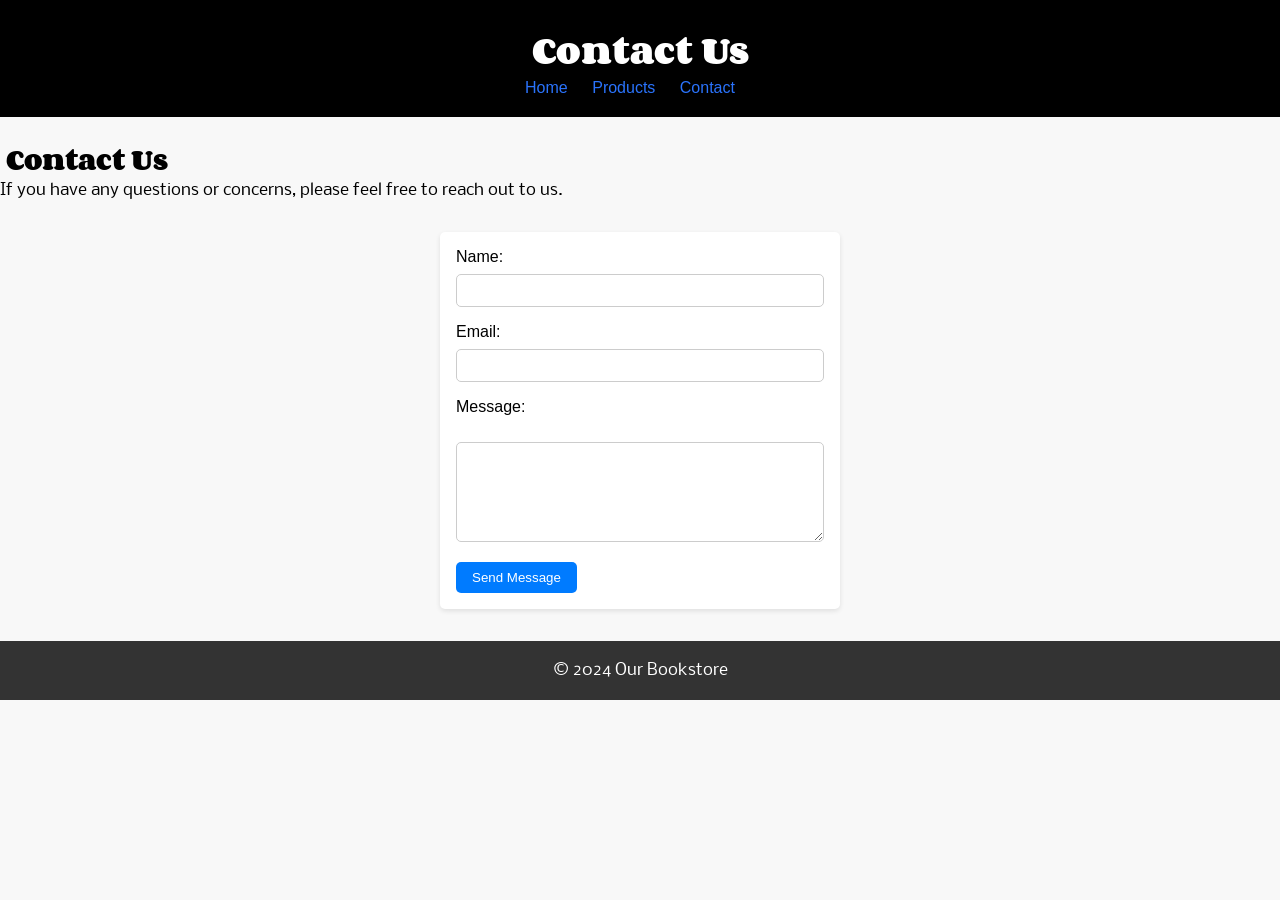
<file: contact.html>
<!DOCTYPE html>
<html lang="en">
<head>
    <meta charset="UTF-8">
    <meta name="viewport" content="width=device-width, initial-scale=1.0">
    <title>Contact Us</title>
    <link rel="icon" type="image/x-icon" href="D:\VS codes\bookstore\books.png">
    <link rel="stylesheet" href="styles.css">
    <link href="http://fonts.googleapis.com/css?family=Corben:bold" rel="stylesheet" type="text/css">
    <link href="http://fonts.googleapis.com/css?family=Nobile" rel="stylesheet" type="text/css">
</head>
<body>
    <header>
        <h1>Contact Us</h1>
        <nav>
            <ul>
                <li><a href="index.html">Home</a></li>
                <li><a href="products.html">Products</a></li>
                <li><a href="contact.html">Contact</a></li>
            </ul>
        </nav>
    </header>
    <main>
        <h2>Contact Us</h2>
        <p>If you have any questions or concerns, please feel free to reach out to us.</p>
        <form id="contactForm">
            <label for="name">Name:</label>
            <input type="text" id="name" name="name" required><br>
            <label for="email">Email:</label>
            <input type="email" id="email" name="email" required><br>
            <label for="message">Message:</label><br>
            <textarea id="message" name="message" rows="4" cols="50" required></textarea><br>
            <button type="submit">Send Message</button>
        </form>
    </main>
    
    
    <footer>
        <p>&copy; 2024 Our Bookstore</p>
    </footer>
    <script src="scripts.js"></script>
</body>
</html>
</file>
<file: styles.css>
/* General Styles */
* {
    margin: 0;
    padding: 0;
    box-sizing: border-box;
}
body {
    font-family: Arial, sans-serif;
    margin: 0;
    padding: 0;
    background-color: #f8f8f8;
}
header, footer {
    background-color: #333;
    color: #fff;
    padding: 1rem;
}
footer {
    background-color: #333;
    color: #fff;
    padding: 20px 0;
    text-align: center;
}
main h2 {
    margin-top: 20px;
    margin-left: 6px;
}
h1, h2, h3, h4, h5, h6 {
    font-family: 'Corben', Georgia, Times, serif;
}
p, div {
    font-family: 'Nobile', Helvetica, Arial, sans-serif;
}
/* Homepage Styles */
.container {
    max-width: 1200px;
    margin: 0 auto;
    padding: 0 20px;
}
header {
    background-color: #000000;
    padding: 20px 0;
}

header h1 {
    margin: 0;
    text-align: center;
    transition: color 0.3s ease;
    animation-name: example;
    animation-duration: 5s;
    animation-iteration-count: infinite;
}
nav ul {
    list-style-type: none;
    padding: 0;
    text-align: center;
}
nav ul li {
    display: inline;
    margin-right: 20px;
}
nav ul li a {
    text-decoration: none;
    color: #2a73fc;
    transition: font-size 0.5s ease;
}
nav ul li a:hover {
    text-decoration: none;
    color: #00ff80;
    font-size: 18px;
}
.hero {
    background-color: #007bff;
    color: #fff;
    padding: 100px 0;
    text-align: center;
    padding: 80px;
    animation: fadeInUp 1s ease;
}
.hero h2 {
    margin-bottom: 20px;
    
}
.btn {
    display: inline-block;
    padding: 10px 20px;
    margin-top: 10px;
    background-color: #fff;
    color: #007bff;
    text-decoration: none;
    border-radius: 5px;
}
.btn:hover {
    background-color: #750303;
}
/* Featured Books */
.featured-books {
    margin-top: 2rem;
    display: flex;
    flex-wrap: wrap;
    justify-content: space-around;
    padding: 50px 0;
    animation: fadeIn 1s ease;
}
.featured-books h2 {
    text-align: center;
    margin-bottom: 30px;
}
.book {
    width: 250px;
    margin-bottom: 2rem;
    background-color: #fff;
    border-radius: 5px;
    box-shadow: 0px 2px 5px rgba(0, 0, 0, 0.1);
    padding: 1rem;
    transition: transform 0.3s ease;
}
.book:hover {
    transform: translateY(-5px);
}
.book img {
    width: 100%;
    border-radius: 5px;
}
.book h3 {
    margin-top: 0.5rem;
    margin-bottom: 0.5rem;
}
/* Customer Reviews */
.testimonials {
    padding: 50px 0;
    background-color: #007bff;
    color: #fff;
}
.testimonials h2 {
    text-align: center;
    margin-bottom: 30px;
}
.testimonial {
    background-color: rgba(255, 255, 255, 0.1);
    padding: 20px;
    border-radius: 5px;
    margin-bottom: 20px;
}
.testimonial p {
    font-style: italic;
}
.testimonial .author {
    text-align: right;
}
/* Products Page Styles */
.products-container {
    display: grid;
    grid-template-columns: repeat(auto-fit, minmax(250px, 1fr));
    gap: 20px;
    margin-top: 2rem;
}
.product {
    background-color: #fff;
    border-radius: 5px;
    box-shadow: 10px 10px 10px rgba(0, 0, 0, 0.1);
    padding: 1rem;
    transition: transform 0.3s ease;
}
.product:hover {
    transform: translateY(-5px);
}
.product img {
    width: 100%;
    border-radius: 5px;
}
.product h3 {
    margin-top: 0.5rem;
    margin-bottom: 0.5rem;
}
/* Contact Page Styles */
#contactForm {
    max-width: 400px;
    margin: 2rem auto;
    background-color: #fff;
    border-radius: 5px;
    padding: 1rem;
    box-shadow: 0px 2px 5px rgba(0, 0, 0, 0.1);
    animation: fadeInRight 1s alternate;
}
#contactForm label {
    display: block;
    margin-bottom: 0.5rem;
}
#contactForm input[type="text"],
#contactForm input[type="email"],
#contactForm textarea {
    width: 100%;
    padding: 0.5rem;
    margin-bottom: 1rem;
    border: 1px solid #ccc;
    border-radius: 5px;
}
#contactForm textarea {
    height: 100px;
}
#contactForm button {
    background-color: #007bff;
    color: #fff;
    border: none;
    border-radius: 5px;
    padding: 0.5rem 1rem;
    cursor: pointer;
    transition: background-color 0.3s ease;
}
#contactForm button:hover {
    background-color: #0056b3;
}

/* Animations */
@keyframes fadeIn {
    from {
        opacity: 0;
    }
    to {
        opacity: 1;
    }
}
@keyframes fadeInUp {
    from {
        opacity: 0;
        transform: translateY(50px);
    }
    to {
        opacity: 1;
        transform: translateY(0);
    }
}
@keyframes fadeInRight {
    from {
        opacity: 0;
        transform: translateX(50px);
    }
    to {
        opacity: 1;
        transform: translateX(0);
    }
}
@keyframes example {
    0%   {color:red; left:0px; top:0px;}
    25%  {color:yellow; left:200px; top:0px;}
    50%  {color:rgb(105, 0, 175); left:200px; top:200px;}
    75%  {color:green; left:0px; top:200px;}
    100% {color:red; left:0px; top:0px;}
}
</file>
